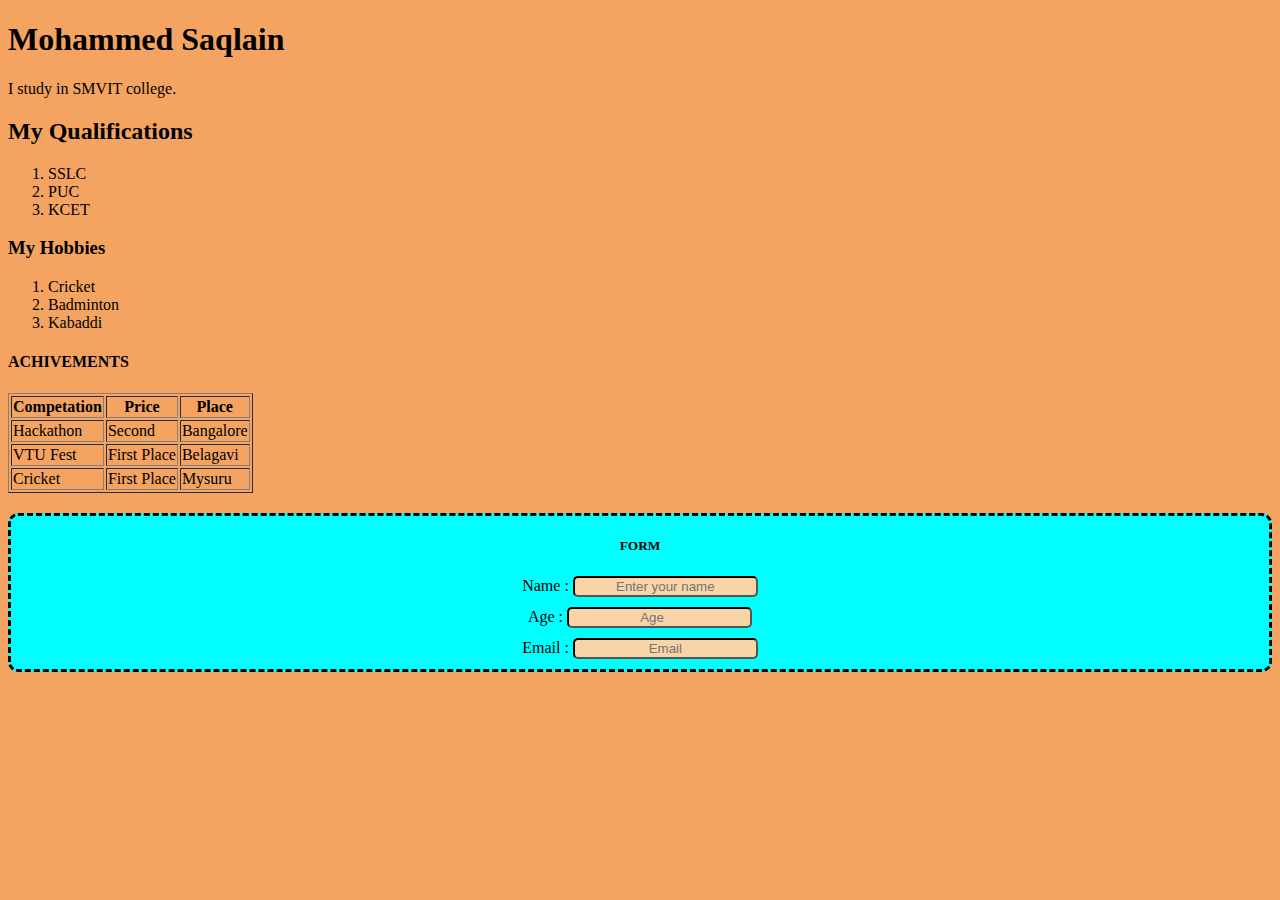
<file: indexf.html>
<!DOCTYPE html>
<html lang="en">
  <head>
    <meta charset="UTF-8" />
    <meta name="viewport" content="width=device-width, initial-scale=1.0" />
    <title>Document</title>
    <link rel="stylesheet" href="form.css" />
  </head>
  <body>
    <h1>Mohammed Saqlain</h1>
    <p>I study in SMVIT college.</p>
    <h2>My Qualifications</h2>
    <ol>
      <li>SSLC</li>
      <li>PUC</li>
      <li>KCET</li>
    </ol>
    <h3>My Hobbies</h3>
    <ol>
      <li>Cricket</li>
      <li>Badminton</li>
      <li>Kabaddi</li>
    </ol>
    <div class="ACHIVEMENTS">
      <h4>ACHIVEMENTS</h4>
      <table border="1">
        <tr>
          <th>Competation</th>
          <th>Price</th>
          <th>Place</th>
        </tr>
        <tr>
          <td>Hackathon</td>
          <td>Second</td>
          <td>Bangalore</td>
        </tr>
        <tr>
          <td>VTU Fest</td>
          <td>First Place</td>
          <td>Belagavi</td>
        </tr>
        <tr>
          <td>Cricket</td>
          <td>First Place</td>
          <td>Mysuru</td>
        </tr>
      </table>
    </div>
    <div class="forms">
      <h5>FORM</h5>
      <form action="">
        <label for="">Name : </label>
        <input
          type="text"
          name=""
          id=""
          placeholder="Enter your name"
          class="input"
        />
      </form>
      <form>
        <label for="">Age : </label>
        <input type="number" placeholder="Age" class="input" />
      </form>
      <form>
        <label for="">Email : </label>
        <input type="text" placeholder="Email" class="input" />
      </form>
    </div>
  </body>
</html>
</file>
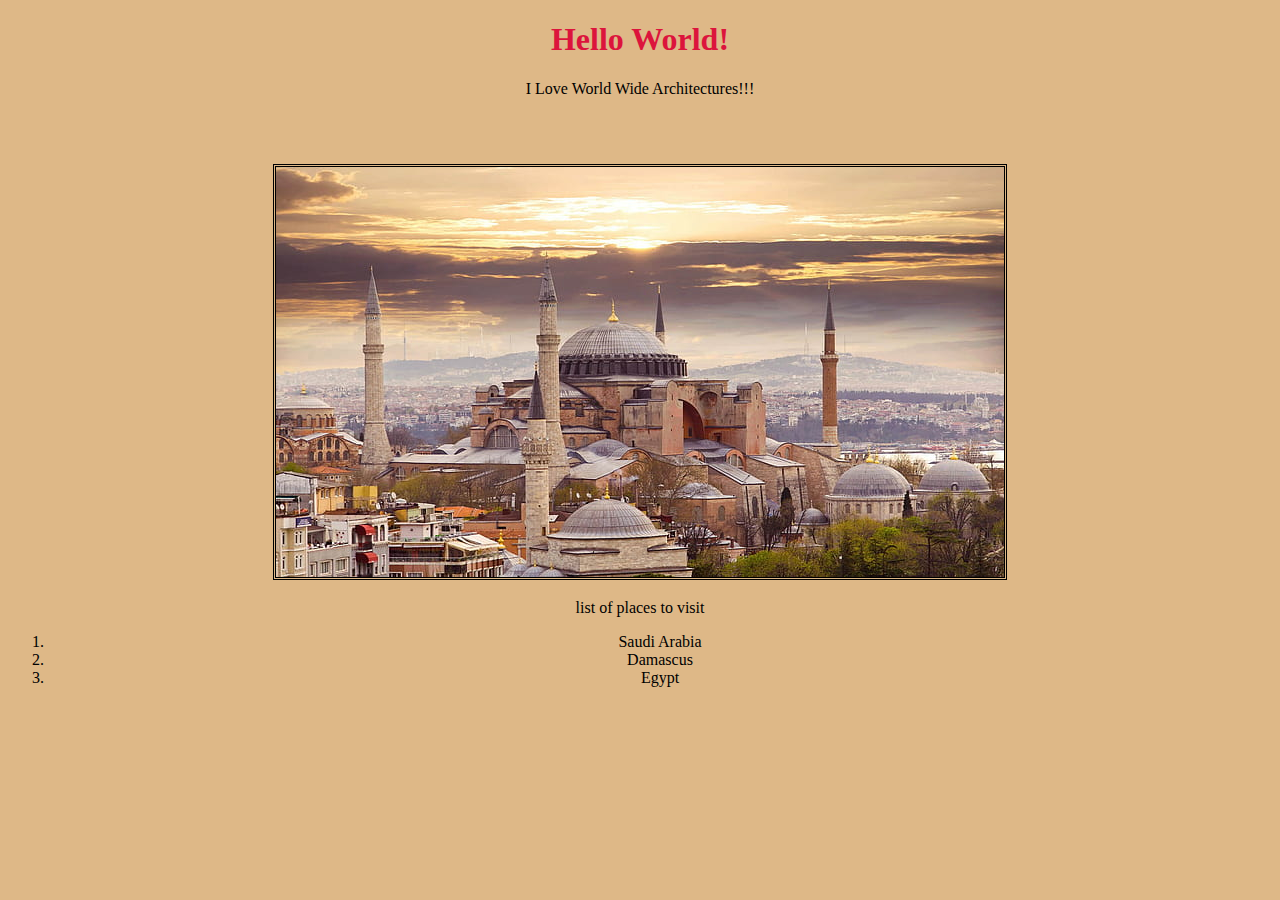
<file: sofia.html>
<!DOCTYPE html>
<html lang="en">
  <head>
    <meta charset="UTF-8" />
    <meta name="viewport" content="width=device-width, initial-scale=1.0" />
    <title>Document</title>
    <link rel="stylesheet" href="font.css" />
  </head>
  <body>
    <h1 class="new">Hello World!</h1>
    <p>I Love World Wide Architectures!!!</p>
    <img
      class="image"
      src="img/city-hagia-sophia-istanbul-turkey-wallpaper-preview.jpg"
      alt=""
    />
    <p class="para">list of places to visit</p>
    <ol>
      <li>Saudi Arabia</li>
      <li>Damascus</li>
      <li>Egypt</li>
    </ol>
    <a href="indexf.html"></a>
  </body>
</html>
</file>
<file: form.css>
body {
  background-color: sandybrown;
}
.forms {
  text-align: center;
  border-radius: 10px;
  border-color: black;
  border-style: dashed;
  background-color: aqua;
}
input {
  text-align: center;
  color: blue;
}
form {
  text-align: center;
  color: black;
  margin-top: 10px;
  margin-bottom: 10px;
}
.input {
  background-color: rgb(248, 212, 166);
  border-radius: 5px;
  border-color: black;
}
table {
  margin-bottom: 20px;
}
.achivements {
  text-align: center;
  align-items: center;
}
</file>
<file: font.css>
body {
  background-color: burlywood;
  text-align: center;
}
.new {
  /* background-color: brown; */
  color: crimson;
  /* margin-left: 600px; */
}
p {
  color: black;
  margin-top: 15px;
  text-decoration: solid;
  /* margin-left: 580px; */
}
.image {
  border-color: black;
  border-style: double;
  margin-top: 50px;
}
</file>
